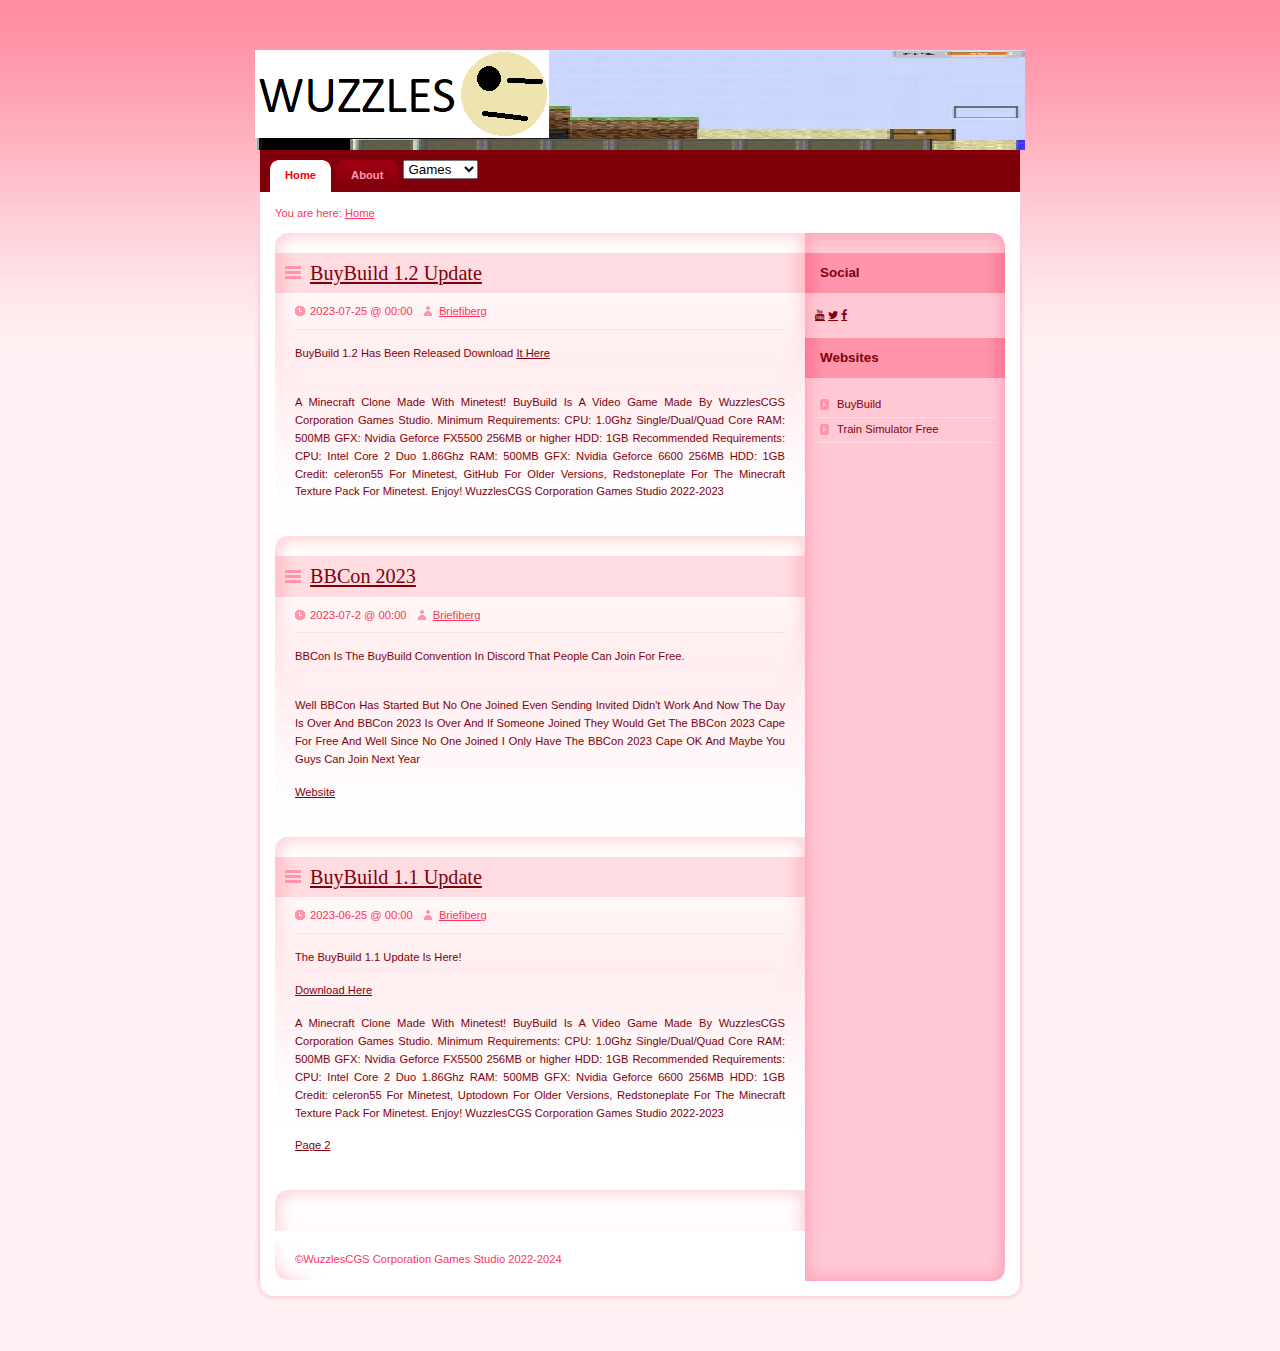
<file: index.html>
<!DOCTYPE html PUBLIC "-//W3C//DTD XHTML 1.0 Strict//EN" "http://www.w3.org/TR/xhtml1/DTD/xhtml1-strict.dtd">
<html xmlns="http://www.w3.org/1999/xhtml" xml:lang="cs" lang="cs">
<head>
<meta http-equiv="content-type" content="text/html; charset=utf-8" />
<title>WuzzlesCGS Corporation Games Studio</title>
<link rel="icon" type="image/x-icon" href="design/icon.png">
<link rel="stylesheet" media="screen,projection" type="text/css" href="css/main.css" />
<link rel="stylesheet" media="print" type="text/css" href="css/print.css" />
<link rel="stylesheet" media="aural" type="text/css" href="css/aural.css" />
</head>
<body id="www-url-cz">
<div id="main" class="box">
  <div id="header">
    <img src="design/logo.png" alt="WuzzlesCGS Logo">
    <hr class="noscreen" />
    <div class="noscreen noprint">
      <p><em>Quick links: <a href="#content">content</a>, <a href="#tabs">navigation</a>, <a href="#search">search</a>.</em></p>
      <hr />
    </div>
  </div>
  <div id="tabs" class="noprint">
    <h3 class="noscreen">Navigation</h3>
    <ul class="box">
      <li id="active"><a href="index.html">Home<span class="tab-l"></span><span class="tab-r"></span></a></li>
      <li><a href="about.html">About<span class="tab-l"></span><span class="tab-r"></span></a></li>
   <select onChange="window.location.href=this.value">
    <option value="index.html">Games</option>
    <option value="https://buybuild.github.io/">BuyBuild</option>
    <option value="https://trainsimulatorfree.github.io/">TSF</option>
  </select>
    </ul>
    <hr class="noscreen" />
  </div>
  <div id="page" class="box">
    <div id="page-in" class="box">
      <div id="strip" class="box noprint">
        <p id="breadcrumbs">You are here: <a href="index.html">Home</a>
        <hr class="noscreen" />
      </div>
      <div id="content">
        <div class="article">
        <h2><span><a href="index.html">BuyBuild 1.2 Update</a></span></h2>
          <p class="info noprint"> <span class="date">2023-07-25 @ 00:00</span><span class="noscreen">,</span> <span class="user"><a href="https://briefiberg.github.io/">Briefiberg</a></span><span class="noscreen">,</span> </p>
          <p>BuyBuild 1.2 Has Been Released Download <a href="https://github.com/WuzzlesCGS/BuyBuild/releases/tag/1.2">It Here</a><p>
<p>A Minecraft Clone Made With Minetest!
BuyBuild Is A Video Game Made By WuzzlesCGS Corporation Games Studio.

Minimum Requirements:
CPU: 1.0Ghz Single/Dual/Quad Core

RAM: 500MB

GFX: Nvidia Geforce FX5500 256MB or higher

HDD: 1GB

Recommended Requirements:
CPU: Intel Core 2 Duo 1.86Ghz

RAM: 500MB

GFX: Nvidia Geforce 6600 256MB

HDD: 1GB

Credit: celeron55 For Minetest, GitHub For Older Versions, Redstoneplate For The Minecraft Texture Pack For Minetest.

Enjoy!

WuzzlesCGS Corporation Games Studio 2022-2023</p>
        </div>
        <div class="article">
        <h2><span><a href="index.html">BBCon 2023</a></span></h2>
          <p class="info noprint"> <span class="date">2023-07-2 @ 00:00</span><span class="noscreen">,</span> <span class="user"><a href="https://briefiberg.github.io/">Briefiberg</a></span><span class="noscreen">,</span> </p>
          <p>BBCon Is The BuyBuild Convention In Discord That People Can Join For Free.<p>
<p>Well BBCon Has Started But No One Joined Even Sending Invited Didn't Work And Now The Day Is Over And BBCon 2023 Is Over And If Someone Joined They Would Get The BBCon 2023 Cape For Free And Well Since No One Joined I Only Have The BBCon 2023 Cape OK And Maybe You Guys Can Join Next Year</p>
<p><a href="bbcon/index.html">Website</a></p>
        </div>
        <div class="article">
        <h2><span><a href="index.html">BuyBuild 1.1 Update</a></span></h2>
          <p class="info noprint"> <span class="date">2023-06-25 @ 00:00</span><span class="noscreen">,</span> <span class="user"><a href="https://briefiberg.github.io/">Briefiberg</a></span><span class="noscreen">,</span> </p>
          <p>The BuyBuild 1.1 Update Is Here!<p> <a href="https://github.com/WuzzlesCGS/BuyBuild/releases/tag/1.1">Download Here</a>
<p>A Minecraft Clone Made With Minetest!

BuyBuild Is A Video Game Made By WuzzlesCGS Corporation Games Studio.

Minimum Requirements:

CPU: 1.0Ghz Single/Dual/Quad Core

RAM: 500MB

GFX: Nvidia Geforce FX5500 256MB or higher

HDD: 1GB

Recommended Requirements:

CPU: Intel Core 2 Duo 1.86Ghz

RAM: 500MB

GFX: Nvidia Geforce 6600 256MB

HDD: 1GB

Credit: celeron55 For Minetest, Uptodown For Older Versions, Redstoneplate For The Minecraft Texture Pack For Minetest.

Enjoy!

WuzzlesCGS Corporation Games Studio 2022-2023
<p><a href="2.html">Page 2</a></p>
        </div>
        <hr class="noscreen" />
        <hr class="noscreen" />
        <div class="article">
        </div>
       <hr class="noscreen" />
      </div>
      <div id="col" class="noprint">
        <div id="col-in">
          <h3><span>Social</span></h3>
          <div id="about-me">
            <p><link rel="stylesheet" href="https://cdnjs.cloudflare.com/ajax/libs/font-awesome/4.7.0/css/font-awesome.min.css">
<a href="https://www.youtube.com/@WuzzlesCGS" class="fa fa-youtube"></a>
<a href="https://twitter.com/WuzzlesCGS" class="fa fa-twitter"></a></a>
<a href="https://www.facebook.com/profile.php?id=100093294700786" class="fa fa-facebook"></a>
</strong></p>
          </div>
          <hr class="noscreen" />
          <hr class="noscreen" />
          <hr class="noscreen" />
          <h3><span>Websites</span></h3>
          <ul id="links">
            <li><a href="https://buybuild.github.io/">BuyBuild</a></li>
            <li><a href="https://trainsimulatorfree.github.io/">Train Simulator Free</a></li>
          </ul>
          <hr class="noscreen" />
        </div>
      </div>
    </div>
  </div>
  <div id="footer">
    <div id="top" class="noprint">
    </div>
    <hr class="noscreen" />
    <p id="copyright">&copy;WuzzlesCGS Corporation Games Studio 2022-2024</p>
  </div>
</div>
</body>
</html>
</file>
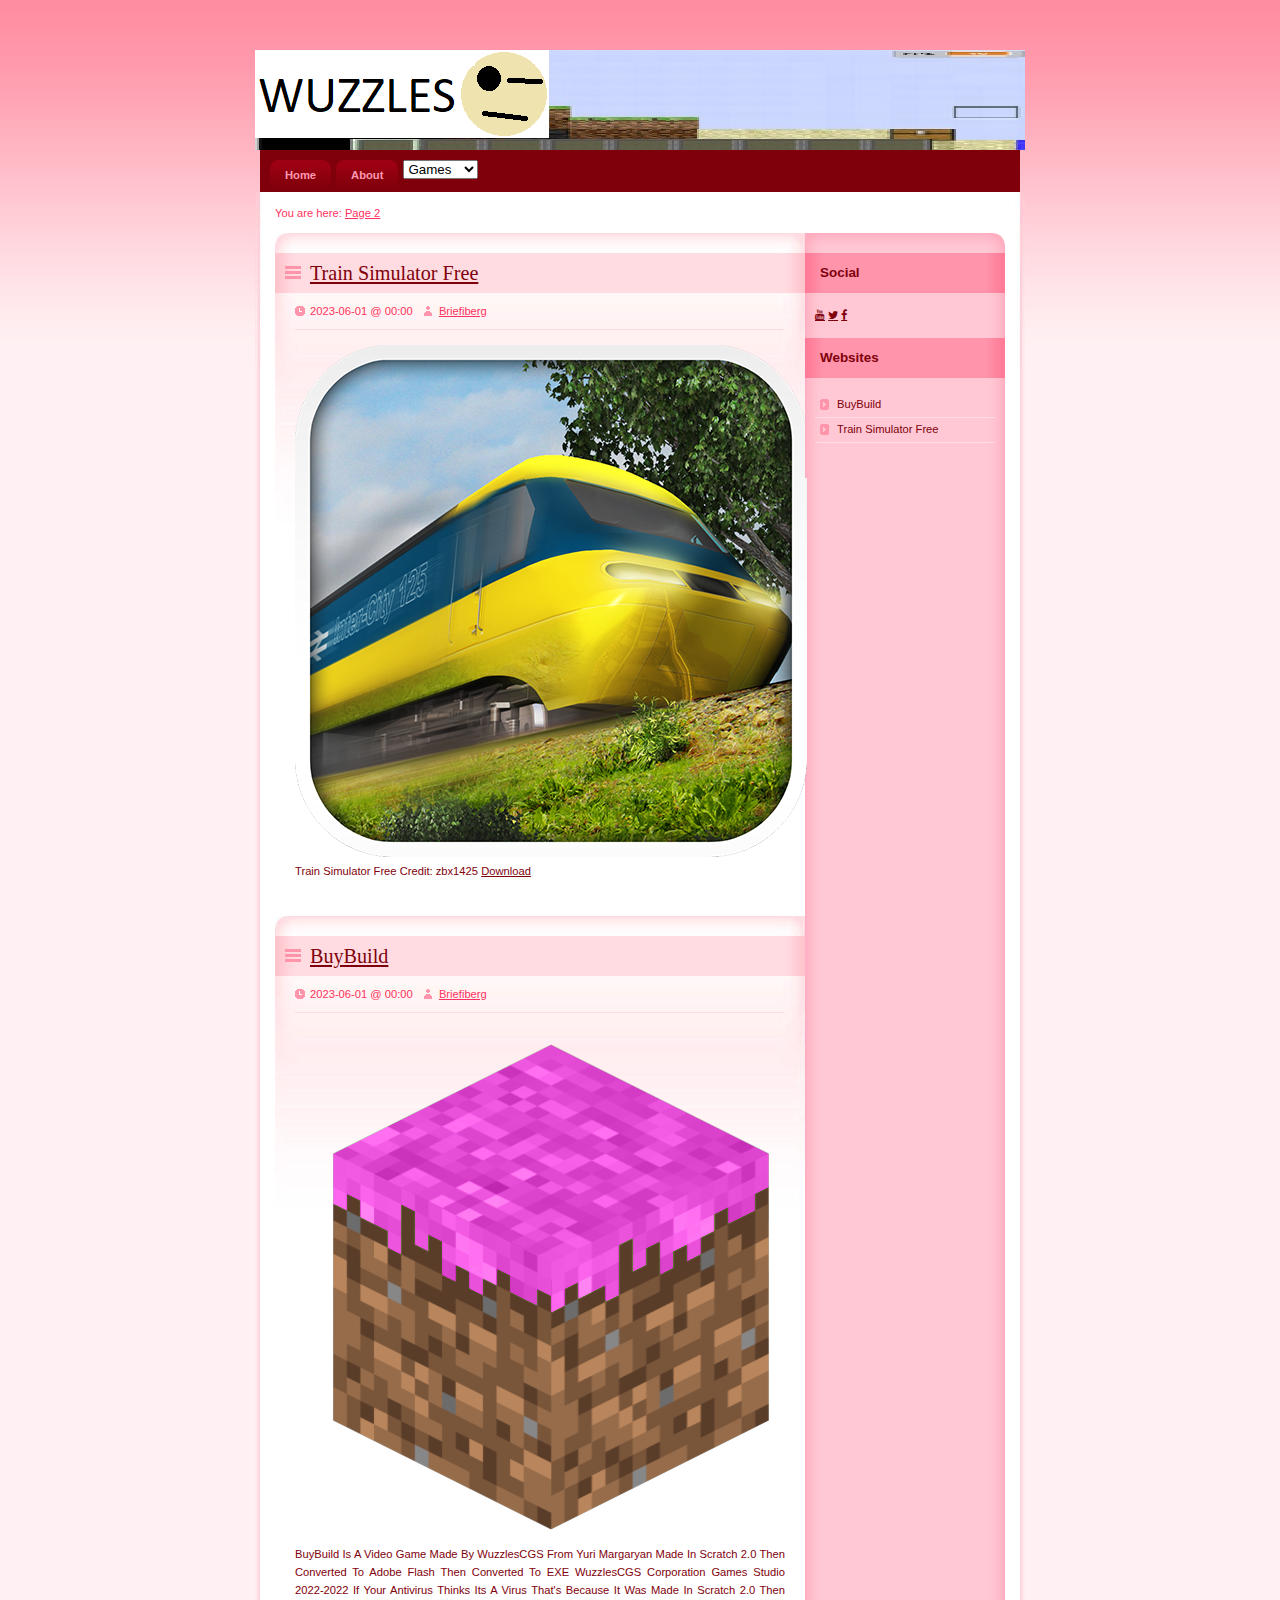
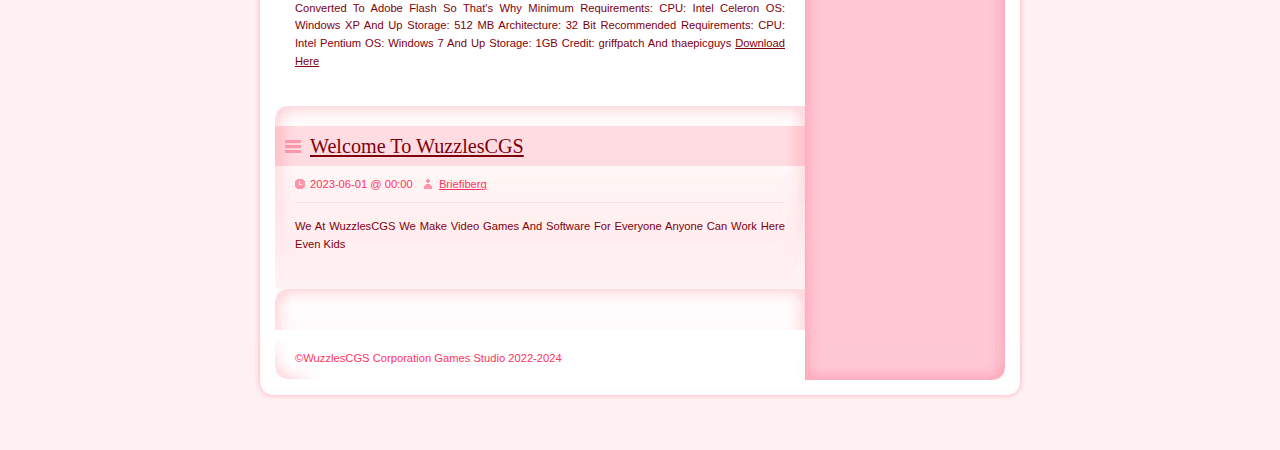
<file: 2.html>
<!DOCTYPE html PUBLIC "-//W3C//DTD XHTML 1.0 Strict//EN" "http://www.w3.org/TR/xhtml1/DTD/xhtml1-strict.dtd">
<html xmlns="http://www.w3.org/1999/xhtml" xml:lang="cs" lang="cs">
<head>
<meta http-equiv="content-type" content="text/html; charset=utf-8" />
<title>WuzzlesCGS Corporation Games Studio</title>
<link rel="icon" type="image/x-icon" href="design/icon.png">
<link rel="stylesheet" media="screen,projection" type="text/css" href="css/main.css" />
<link rel="stylesheet" media="print" type="text/css" href="css/print.css" />
<link rel="stylesheet" media="aural" type="text/css" href="css/aural.css" />
</head>
<body id="www-url-cz">
<div id="main" class="box">
  <div id="header">
    <img src="design/logo.png" alt="WuzzlesCGS Logo">
    <hr class="noscreen" />
    <div class="noscreen noprint">
      <p><em>Quick links: <a href="#content">content</a>, <a href="#tabs">navigation</a>, <a href="#search">search</a>.</em></p>
      <hr />
    </div>
  </div>
  <div id="tabs" class="noprint">
    <h3 class="noscreen">Navigation</h3>
    <ul class="box">
      <li><a href="index.html">Home<span class="tab-l"></span><span class="tab-r"></span></a></li>
      <li><a href="about.html">About<span class="tab-l"></span><span class="tab-r"></span></a></li>
   <select onChange="window.location.href=this.value">
    <option value="index.html">Games</option>
    <option value="https://buybuild.github.io/">BuyBuild</option>
    <option value="https://trainsimulatorfree.github.io/">TSF</option>
  </select>
    </ul>
    <hr class="noscreen" />
  </div>
  <div id="page" class="box">
    <div id="page-in" class="box">
      <div id="strip" class="box noprint">
        <p id="breadcrumbs">You are here: <a href="2.html">Page 2</a>
        <hr class="noscreen" />
      </div>
      <div id="content">
        <div class="article">
          <h2><span><a href="2.html">Train Simulator Free</a></span></h2>
          <p class="info noprint"> <span class="date">2023-06-01 @ 00:00</span><span class="noscreen">,</span> </span><span class="noscreen">,</span> <span class="user"><a href="https://briefiberg.github.io/">Briefiberg</a></span><span class="noscreen">,</span> </p>
          <p><img src="design/trainsimulatorfree.png" alt="Train Simulator Free"> Train Simulator Free Credit: zbx1425 <a href="https://trainsimulatorfree.github.io/">Download</a></p>
        </div>
        <hr class="noscreen" />
        <div class="article">
          <h2><span><a href="2.html">BuyBuild</a></span></h2>
          <p class="info noprint"> <span class="date">2023-06-01 @ 00:00</span><span class="noscreen">,</span> <span class="user"><a href="https://briefiberg.github.io/">Briefiberg</a></span><span class="noscreen">,</span> </p>
          <p><img src="design/buybuild.png" alt="BuyBuild 1.0 Screenshot"> BuyBuild Is A Video Game Made By WuzzlesCGS From Yuri Margaryan Made In Scratch 2.0 Then Converted To Adobe Flash Then Converted To EXE

WuzzlesCGS Corporation Games Studio 2022-2022

If Your Antivirus Thinks Its A Virus That's Because It Was Made In Scratch 2.0 Then Converted To Adobe Flash So That's Why

Minimum Requirements:

CPU: Intel Celeron

OS: Windows XP And Up

Storage: 512 MB

Architecture: 32 Bit

Recommended Requirements:

CPU: Intel Pentium

OS: Windows 7 And Up

Storage: 1GB

Credit: griffpatch And thaepicguys

<a href="https://buybuild.github.io/">Download Here</a>
</p>
        </div>
        <hr class="noscreen" />
        <div class="article">
          <h2><span><a href="2.html">Welcome To WuzzlesCGS</a></span></h2>
          <p class="info noprint"> <span class="date">2023-06-01 @ 00:00</span><span class="noscreen">,</span> <span class="user"><a href="https://briefiberg.github.io/">Briefiberg</a></span><span class="noscreen">,</span> </p>
          <p>We At WuzzlesCGS We Make Video Games And Software For Everyone Anyone Can Work Here Even Kids</p>
        </div>
        <hr class="noscreen" />
        <div class="article">
        </div>
       <hr class="noscreen" />
      </div>
      <div id="col" class="noprint">
        <div id="col-in">
          <h3><span>Social</span></h3>
          <div id="about-me">
            <p><link rel="stylesheet" href="https://cdnjs.cloudflare.com/ajax/libs/font-awesome/4.7.0/css/font-awesome.min.css">
<a href="https://www.youtube.com/@WuzzlesCGS" class="fa fa-youtube"></a>
<a href="https://twitter.com/WuzzlesCGS" class="fa fa-twitter"></a></a>
<a href="https://www.facebook.com/profile.php?id=100093294700786" class="fa fa-facebook"></a>
</strong></p>
          </div>
          <hr class="noscreen" />
          <hr class="noscreen" />
          <hr class="noscreen" />
          <h3><span>Websites</span></h3>
          <ul id="links">
            <li><a href="https://buybuild.github.io/">BuyBuild</a></li>
            <li><a href="https://trainsimulatorfree.github.io/">Train Simulator Free</a></li>
          </ul>
          <hr class="noscreen" />
        </div>
      </div>
    </div>
  </div>
  <div id="footer">
    <div id="top" class="noprint">
    </div>
    <hr class="noscreen" />
    <p id="copyright">&copy;WuzzlesCGS Corporation Games Studio 2022-2024</p>
  </div>
</div>
</body>
</html>
</file>
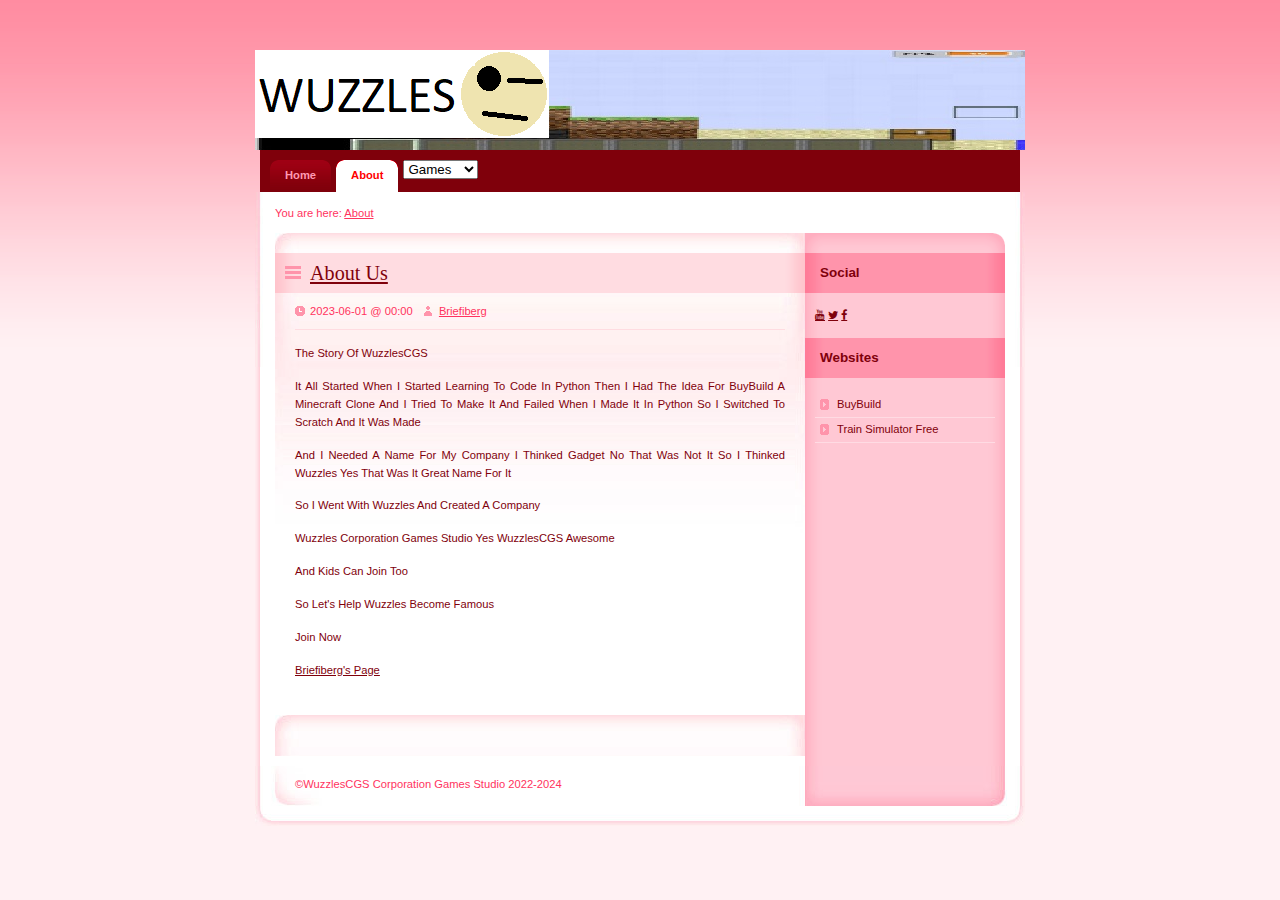
<file: about.html>
<!DOCTYPE html PUBLIC "-//W3C//DTD XHTML 1.0 Strict//EN" "http://www.w3.org/TR/xhtml1/DTD/xhtml1-strict.dtd">
<html xmlns="http://www.w3.org/1999/xhtml" xml:lang="cs" lang="cs">
<head>
<meta http-equiv="content-type" content="text/html; charset=utf-8" />
<title>About</title>
<link rel="icon" type="image/x-icon" href="design/icon.png">
<link rel="stylesheet" media="screen,projection" type="text/css" href="css/main.css" />
<link rel="stylesheet" media="print" type="text/css" href="css/print.css" />
<link rel="stylesheet" media="aural" type="text/css" href="css/aural.css" />
</head>
<body id="www-url-cz">
<div id="main" class="box">
  <div id="header">
    <img src="design/logo.png" alt="WuzzlesCGS Logo">
    <hr class="noscreen" />
    <div class="noscreen noprint">
      <p><em>Quick links: <a href="#content">content</a>, <a href="#tabs">navigation</a>, <a href="#search">search</a>.</em></p>
      <hr />
    </div>
  </div>
  <div id="tabs" class="noprint">
    <h3 class="noscreen">Navigation</h3>
    <ul class="box">
      <li><a href="index.html">Home<span class="tab-l"></span><span class="tab-r"></span></a></li>
      <li id="active"><a href="about.html">About<span class="tab-l"></span><span class="tab-r"></span></a></li>
   <select onChange="window.location.href=this.value">
    <option value="index.html">Games</option>
    <option value="https://buybuild.github.io/">BuyBuild</option>
    <option value="https://trainsimulatorfree.github.io/">TSF</option>
  </select>
    </ul>
    <hr class="noscreen" />
  </div>
  <div id="page" class="box">
    <div id="page-in" class="box">
      <div id="strip" class="box noprint">
        <p id="breadcrumbs">You are here: <a href="about.html">About</a>
        <hr class="noscreen" />
      </div>
      <div id="content">
        <div class="article">
          <h2><span><a href="about.html">About Us</a></span></h2>
          <p class="info noprint"> <span class="date">2023-06-01 @ 00:00</span><span class="noscreen">,</span> </span><span class="noscreen">,</span> <span class="user"><a href="https://briefiberg.github.io/">Briefiberg</a></span><span class="noscreen">,</span> </p>
<p>The Story Of WuzzlesCGS</p>
<p>It All Started When I Started Learning To Code In Python Then I Had The Idea For BuyBuild A Minecraft Clone And I Tried To Make It And Failed When I Made It In Python So I Switched To Scratch And It Was Made</p>

<p>And I Needed A Name For My Company I Thinked Gadget No That Was Not It So I Thinked Wuzzles Yes That Was It Great Name For It</p>

<p>So I Went With Wuzzles And Created A Company</p>

<p>Wuzzles Corporation Games Studio Yes WuzzlesCGS Awesome</p>

<p>And Kids Can Join Too</p>

<p>So Let's Help Wuzzles Become Famous</p>

<p>Join Now</p>

<p><a href="briefiberg/index.html">Briefiberg's Page</a></p>
        </div>
        <hr class="noscreen" />
        <hr class="noscreen" />
        <div class="article">
        </div>
       <hr class="noscreen" />
      </div>
      <div id="col" class="noprint">
        <div id="col-in">
          <h3><span>Social</span></h3>
          <div id="about-me">
            <p><link rel="stylesheet" href="https://cdnjs.cloudflare.com/ajax/libs/font-awesome/4.7.0/css/font-awesome.min.css">
<a href="https://www.youtube.com/@WuzzlesCGS" class="fa fa-youtube"></a>
<a href="https://twitter.com/WuzzlesCGS" class="fa fa-twitter"></a></a>
<a href="https://www.facebook.com/profile.php?id=100093294700786" class="fa fa-facebook"></a>
</strong></p>
          </div>
          <hr class="noscreen" />
          <hr class="noscreen" />
          <hr class="noscreen" />
          <h3><span>Websites</span></h3>
          <ul id="links">
            <li><a href="https://buybuild.github.io/">BuyBuild</a></li>
            <li><a href="https://trainsimulatorfree.github.io/">Train Simulator Free</a></li>
          </ul>
          <hr class="noscreen" />
        </div>
      </div>
    </div>
  </div>
  <div id="footer">
    <div id="top" class="noprint">
    </div>
    <hr class="noscreen" />
    <p id="copyright">&copy;WuzzlesCGS Corporation Games Studio 2022-2024</p>
  </div>
</div>
</body>
</html>
</file>
<file: css/main.css>
* {min-height:1px;}
body {border:0; margin:0; padding:0; background:#fff1f3 url("../design/bg.gif") 0 0 repeat-x; font:70%/160% "verdana",sans-serif; color:#7f000b; _text-align:center;}

a {color:#7f000b;}
a:hover {color:#ff2740;}

p {border:0; margin:15px 0; padding:0;}

div {display:block; border:0; margin:0; padding:0;}

h1, h2, h3, h4, h5 {border:0; margin:15px 0 10px 0; padding:0; font-weight:bold;}
h1 {font-size:260%; line-height:100%; font-family:"georgia",serif; font-weight:normal;}
h2 {font-size:180%; line-height:100%; font-family:"georgia",serif; font-weight:normal;}
h3 {font-size:120%; line-height:100%; font-weight:bold;}
h4 {font-size:120%;}
h5 {font-size:100%;}

table {display:table; border-collapse:collapse; margin:15px 0; padding:0; border:1px solid #ffaec0; font-size:100%;}
tr {display:table-row;}
th, td {display: table-cell; border:1px solid #ffaec0; margin:0; padding:5px; vertical-align:top; text-align:left;}
th {background:#ffe5e9; text-align:center; color:#7f000b; font-weight:bold;}

ul, ol {display:block; border:0; margin:15px 0 15px 40px; padding:0;}
ol {list-style-type:decimal;}
li {display:list-item; border:0; margin:0; padding:0; _height:1px;}
ul ul, ul ol, ol ol, ol ul {margin: 0 0 0 20px;}

dl {border:0; margin:15px 0; padding:0;}
dt {border:0; margin:0; padding:0; font-weight:bold;}
dd {border:0; margin:0 0 0 30px; padding:0;}

form {border:0; margin:0; padding:0;}
fieldset {border:1px solid #ccc; margin:15px 0; padding:10px;}
legend {margin-left:10px; font-size:100%; font-weight:bold; color:#008;}

hr {display:block; height:1px; margin:10px 0; padding:0; background:#CCC; border:0 solid #CCC; color:#CCC;}

a, img, span {border:0; margin:0; padding:0;}
abbr, acronym {border-bottom:1px dotted #CCC; cursor:help;}

del, .through {text-decoration:line-through;}
strong, .strong {font-weight:bold;}
cite, em, q, var {font-style:italic;}
code, kbd, samp {font-family:monospace; font-size:110%;}

.f-left {float:left;}
.f-right {float:right;}

.t-left {text-align:left;}
.t-center {text-align:center;}
.t-right {text-align:right;}

.va-middle {vertical-align:middle;}

.clear {clear:both;}
.box {min-height:1px; _height:1px;}
.box:after {content:"."; display:block; line-height:0px; font-size:0px; visibility:hidden; clear:both;}

.nom {margin:0;}
.noscreen {display:none;}

#main {width:770px; margin:50px auto 0 auto; _text-align:left;}

#header {position:relative; width:770px; height:100px; margin:0; padding:0; background:#233C9B url("../design/header.jpg") 0 0 no-repeat; color:#FFF;}

    #header #logo {position:absolute; top:35px; left:35px; margin:0;}

    #header #logo a {color:#FFF;}
    #header #logo a:hover {color:#ff99b2; text-decoration:underline;}
    #header #search {position:absolute; top:35px; right:20px;}
    #header #search form {position:relative;}
    #header #search #search-input-out {position:absolute; top:0; right:45px; width:155px; height:28px; margin:0; padding:0; border:0; background:url("../design/search_input.gif") 0 0 no-repeat; font:bold 90%/100% "verdana",sans-serif; color:#7f000b;}
    #header #search #search-input {width:140px; margin:5px 8px; padding:3px 0; border:0; background:#FFF; font:bold 100%/100% "verdana",sans-serif; color:#7f000b;}
    #header #search #search-submit {position:absolute; top:0; right:0px;}
    #header #search fieldset {margin:0; padding:0; border:0;}
    #header #search fieldset {width:200px;}
    #header #search legend {display:none;}

#tabs {background:#7f000b; margin:0 5px; padding:10px 0 0 0; _height:1px;}

    #tabs ul {margin:0 10px; padding:0; list-style:none;}
    #tabs ul li {margin:0 5px 0 0; padding:0; float:left;}
    #tabs ul li a {display:block; position:relative; padding:7px 15px; border:0; background:url("../design/tab_link.gif") 0 0 repeat-x; color:#ff99b2; font-weight:bold; text-decoration:none; cursor:pointer;}
    #tabs ul li a span.tab-l, #tabs ul li a:hover span.tab-l {position:absolute; top:0; left:0; _left:-15px; width:8px; height:8px; background:url("../design/tab_link_l.gif") 0 0 no-repeat;}
    #tabs ul li a span.tab-r, #tabs ul li a:hover span.tab-r {position:absolute; top:0; right:0; _right:-1px; width:8px; height:8px; background:url("../design/tab_link_r.gif") 100% 0 no-repeat;}
    #tabs ul li a:hover {background:url("../design/tab_hover.gif") 0 0 repeat-x; color:#FFF;}
    #tabs ul li a:hover span.tab-l {background:url("../design/tab_hover_l.gif") 0 0 no-repeat;}
    #tabs ul li a:hover span.tab-r {background:url("../design/tab_hover_r.gif") 100% 0 no-repeat;}
    #tabs ul li#active a {background:#FFF; color:#FF0000;}
    #tabs ul li#active a span.tab-l {position:absolute; top:0; left:0; _left:-15px; width:8px; height:8px; background:url("../design/tab_active_l.gif") 0 0 no-repeat;}
    #tabs ul li#active a span.tab-r {position:absolute; top:0; right:0; width:8px; height:8px; background:url("../design/tab_active_r.gif") 100% 0 no-repeat;}

#page {width:770px; min-height:1px; background:#FFF url("../design/bg_page.gif") 0 0 repeat-y; _height:1px;}
#page-in {min-height:1px; padding:10px 0; background:url("../design/bg_page_in.jpg") 0 0 no-repeat; _height:1px;}
#strip {position:relative; clear:both; padding:3px 20px 10px 20px; color:#ff335e;}
#strip p {margin:0;}
#strip a {color:#ff335e;}
#strip a:hover {color:#7f000b;}

    #strip #breadcrumbs {width:520px; margin:0; padding:0;}
    #strip #rss {float:right; width:175px; _width:200px; margin:0; padding-left:25px; background:url("../design/ico_rss.gif") 0 50% no-repeat}

#content {float:left; width:530px; _width:550px; margin:0; padding:0 0 0 20px;}

    #content .article {clear:both; margin:0; padding:20px; background:url("../design/content_article_bg.jpg") 0 0 no-repeat;}
    #content .article h2 {margin:0 -20px; padding:10px; background:#ffdce1 url("../design/content_title_bg.gif") 0 0 repeat-y; color:#7f000b;}
    #content .article h2 span {background:url("../design/ico_list.gif") 0 50% no-repeat; padding-left:25px;}
    
    #content .article p {text-align:justify;}
    #content .info {margin:10px 0; padding-bottom:8px; border-bottom:1px solid #ffdce1; color:#ff3360;}
    #content .info a {color:#ff3360;}
    #content .info a:hover {color:#FF0000;}
    
    #content .info span.date, #content .info span.cat, #content .info span.user, #content .info span.comments {padding-left:15px;}
    #content .info span.date {background:url("../design/ico_date.gif") 0 50% no-repeat;}
    #content .info span.cat {background:url("../design/ico_cat.gif") 0 50% no-repeat; margin-left:8px;}
    #content .info span.user {background:url("../design/ico_user.gif") 0 50% no-repeat; margin-left:8px;}
    #content .info span.comments {background:url("../design/ico_comments.gif") 0 50% no-repeat; margin-left:8px;}

    #content .btn-more {margin:0 0 15px 0; padding:0; border:0; position:relative;}
    #content .btn-more a {display:block; position:absolute; top:0; right:0; width:67px; _width:95px; height:21px; margin:0; padding:0 0 0 28px; background:url("../design/btn_more.gif") 0 0 no-repeat; color:#FFF; text-decoration:none;}
    #content .btn-more a:hover {background:url("../design/btn_more.gif") -95px 0 no-repeat;}

#col {float:left; width:200px; margin:0; padding:0; background:#ffc8d4 url("../design/col_bg.gif") 0 0 repeat-y;}
#col-in {padding:20px 10px; background:url("../design/col_top.gif") 0 0 no-repeat;}
#col h3 {padding:13px 15px 14px 15px; margin:0 -10px 15px -10px; background:#ff94ab url("../design/col_title_bg.gif") 0 0 repeat-y; color:#7f000b;}

    #col #about-me {margin-bottom:15px; line-height:130%;}
    #col #about-me p {margin:0;}
    #col #about-me #me {float:left; width:54px; height:58px; margin-right:7px;}

    #col ul#category {margin:15px 0; padding:0; list-style:none;}
    #col ul#category li {margin:0; padding:0; border-bottom:1px solid #ffdbe3;}
    #col ul#category li a {display:block; padding:3px 0 3px 22px; background:url("../design/ico_archive.gif") 5px 6px no-repeat; text-decoration:none;}
    #col ul#category li a:hover {background-color:#ffccd8; color:#7f000b;}
    #col ul#category li#category-active a {background:#ffdbe3 url("../design/ico_archive2.gif") 5px 50% no-repeat; font-weight:bold;}

    #col ul#archive {margin:15px 0; padding:0; list-style:none;}
    #col ul#archive li {margin:0; padding:0; border-bottom:1px solid #ffdbe3;}
    #col ul#archive li a {display:block; padding:3px 0 3px 22px; background:url("../design/ico_archive.gif") 5px 50% no-repeat; text-decoration:none;}
    #col ul#archive li a:hover {background-color:#ffccd8; color:#7f000b;}
    #col ul#archive li#archive-active a {background:#ffdbe3 url("../design/ico_archive2.gif") 5px 6px no-repeat; font-weight:bold;}

    #col ul#links {margin:15px 0; padding:0; list-style:none;}
    #col ul#links li {margin:0; padding:0; border-bottom:1px solid #ffdbe3;}
    #col ul#links li a {display:block; padding:3px 0 3px 22px; background:url("../design/ico_links.gif") 5px 6px no-repeat; text-decoration:none;}
    #col ul#links li a:hover {background-color:#ffccd8; color:#7f000b;}

#footer {position:relative; clear:both; width:770px; height:60px; margin-bottom:50px; background:url("../design/footer.jpg") 0 0 no-repeat; color:#ff3360;}
#footer a {color:#ff3360;}
#footer a:hover {color:#7f000b;}

    #top {position:absolute; top:55px; left:550px;}
    #top p {position:relative; width:30px; height:25px; margin:0; overflow:hidden;}
    #top p span {display:block; position:absolute; left:0; top:0; z-index:1; width:30px; height:25px; background:url("../design/ico_top.gif") 0 0 no-repeat; cursor:pointer;}
    #top a:hover span {background:url("../design/ico_top.gif") -30px 0 no-repeat;}

    #footer p#copyright {position:absolute; top:10px; left:40px; margin:0;}

    #createdby {position:absolute; top:10px; left:562px; margin:0; color:#ff6587;}
    #createdby a {color:#ff6587;}
</file>
<file: css/print.css>
body {border:0; margin:0; padding:0; font-size:12pt}

a {color:#000; text-decoration:none;}

h1, h2, h3 {page-break-after:avoid; page-break-inside:avoid;}

table {border-collapse: collapse; border-width:1px; border-style:solid;}
th, td {display:table-cell; border-width:1px; border-style:solid;}


hr {display:block; height:2px; margin:0; padding:0; background:#000; border:0 solid #000; color:#000;}

blockquote {page-break-inside:avoid}
ul, ol, dl {page-break-before:avoid}

.noprint {display:none;}
</file>
<file: css/aural.css>
body {voice-family:paul,male; volume:loud; speech-rate:slow; richness:90; stress:20;}

h1, h2, h3, h4, h5 {cue-before:url("ping.au");}

p, table {pause:50ms;}

em, q, cite, blockquote {pitch:medium; pitch-range:60; stress:60; richness:50;}

strong {pitch:medium; pitch-range:60; stress:90; richness:90;}
pre, code {speak-punctuation:code;}
</file>
